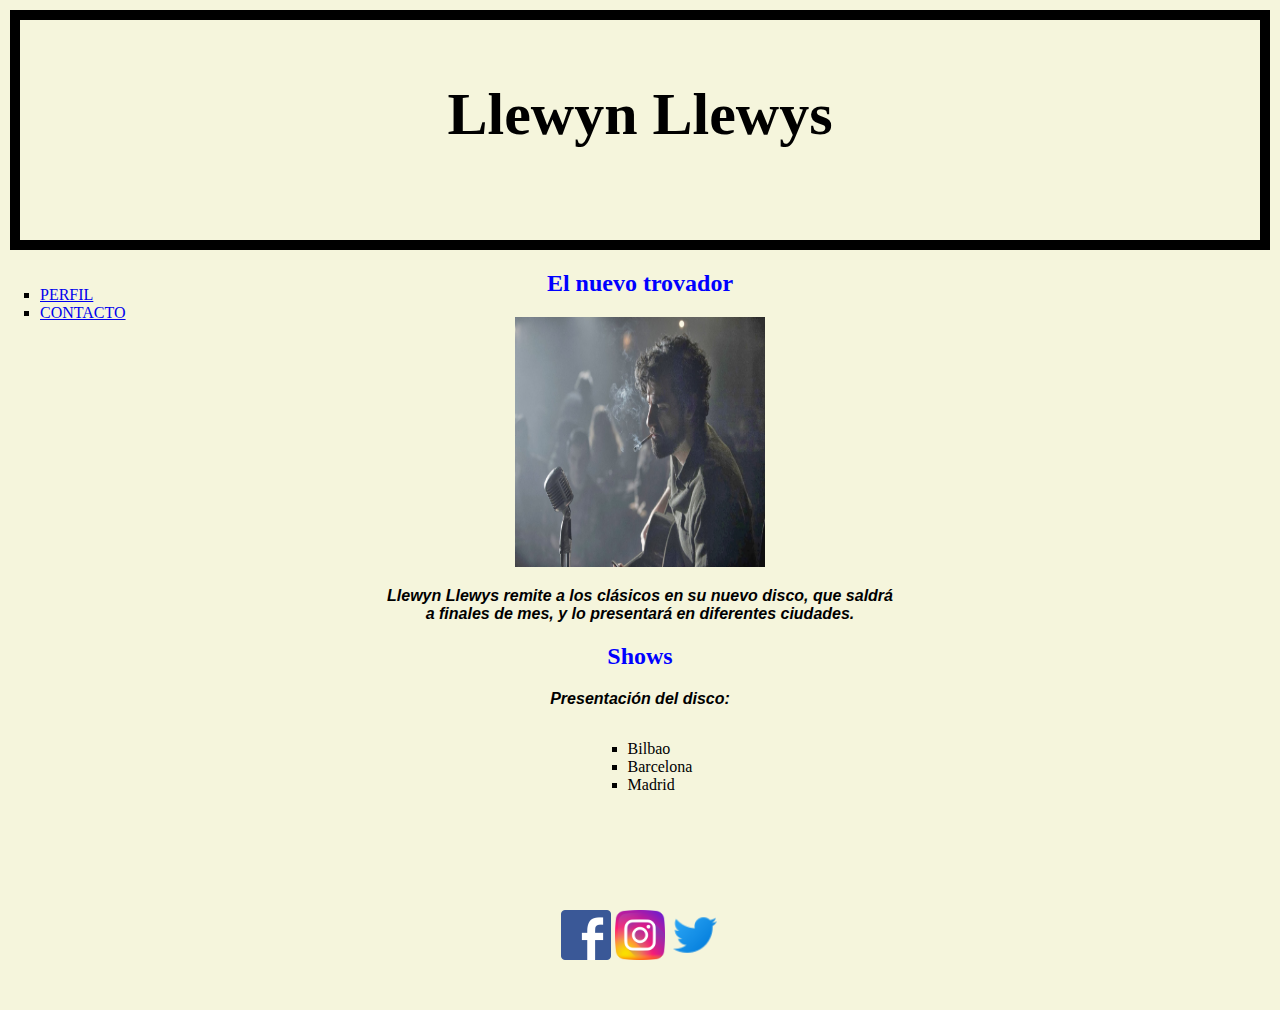
<file: index.html>
<!DOCTYPE html>
<html lang="en">
<head>
    <meta charset="UTF-8">
    <meta http-equiv="X-UA-Compatible" content="IE=edge">
    <meta name="viewport" content="width=device-width, initial-scale=1.0">
    <link rel="stylesheet" href="styles.css">
    <title>Document</title>
</head>
<body>
    <header class="padmar">
        <h1>Llewyn Llewys</h1>
    </header>
    <main class="main">
      <nav class="nav">
        <ul>
          <li><a href="#">PERFIL</a></li>
          <li><a href="contacto.html">CONTACTO</a></li>
        </ul>
      </nav>
      <div class="content">
        <h2>El nuevo trovador</h2>
        <img src="img/llewyn lewys.jpg" width="250px" height="250px" alt="Llewyn Llewys">
        <p class="custom_p">Llewyn Llewys remite a los clásicos en su nuevo disco, que saldrá a finales de mes, y lo presentará en diferentes ciudades.</p>
      
            <div id="div1">
                <h2>Shows</h2>
                <p class="custom_p">Presentación del disco:</p>
                <ul class="list">
                    <li>Bilbao</li>
                    <li>Barcelona</li>
                    <li>Madrid</li>
                </ul>

            </div>
        </div>
    </main>
    <footer>
        <a href="https://es-es.facebook.com/"><img src="iconos/5a22b43e909176.0984090415122238065922.png" width="50" height="50"></a>
    <a href="https://www.instagram.com/"><img src="iconos/instagram.png" width="50" height="50"></a>
    <a href="https://twitter.com/?lang=es"><img src="iconos/icons8-twitter-48.png" width="50" height="50"></a>
    </footer>
  </body>
</body>
</html>
</file>
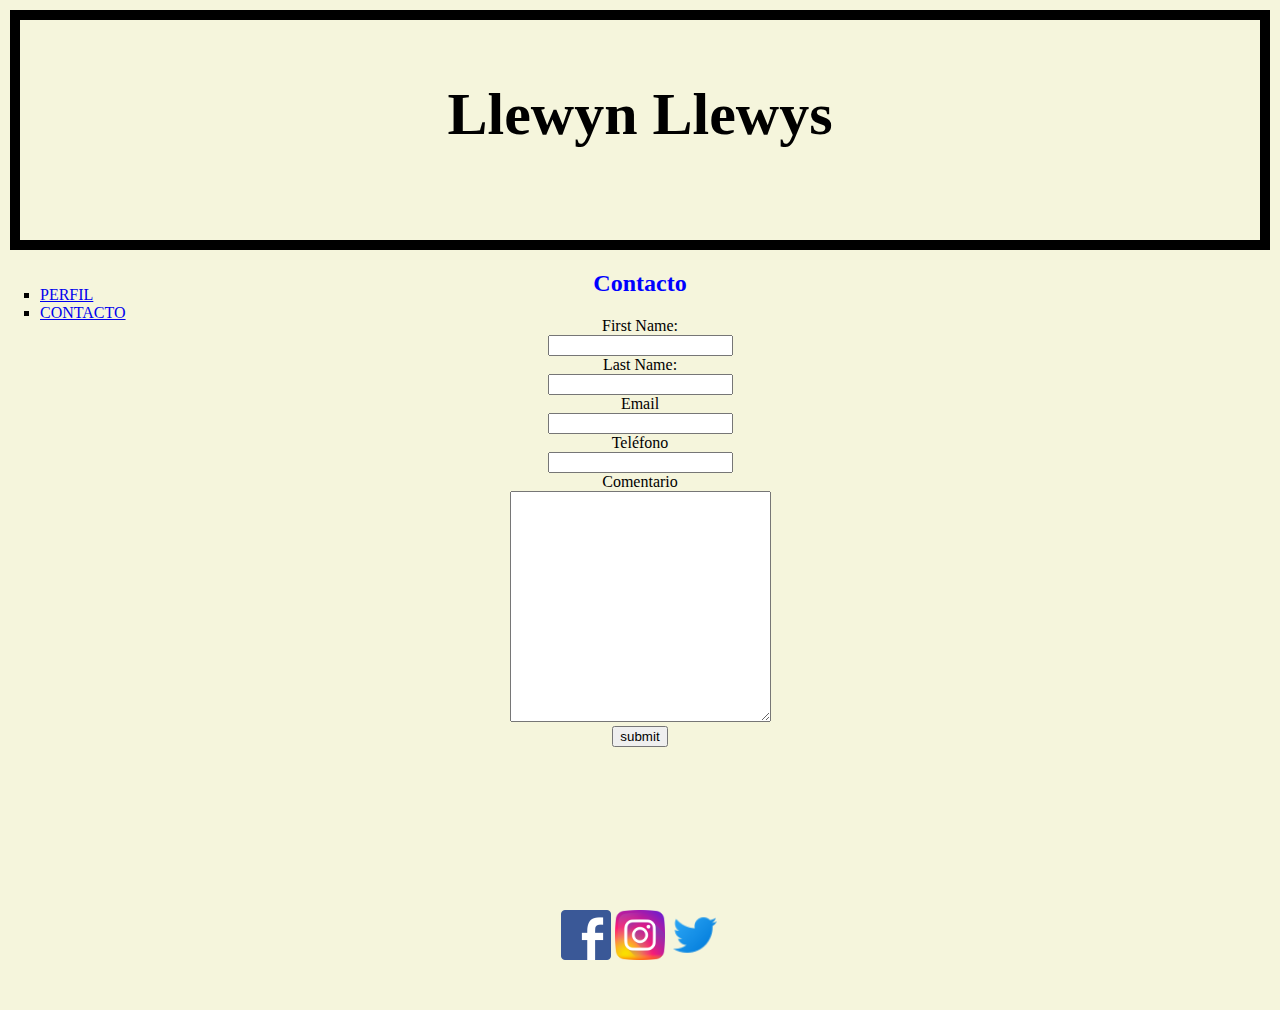
<file: contacto.html>
<!DOCTYPE html>
<html lang="en">
<head>
    <meta charset="UTF-8">
    <meta http-equiv="X-UA-Compatible" content="IE=edge">
    <meta name="viewport" content="width=device-width, initial-scale=1.0">
    <link rel="stylesheet" href="styles.css">
    <title>Document</title>
</head>
<body>
    <header class="padmar">
        <h1>Llewyn Llewys</h1>
    </header>
    <main class="main">
      <nav class="nav">
        <ul>
          <li><a href="index.html">PERFIL</a></li>
          <li><a href="#">CONTACTO</a></li>
        </ul>
      </nav>
      <div class="content">
        <h2>Contacto</h2>
        <form>
            <label for="fname">First Name:</label><br>
            <input type="text" id="fname" name="fname"><br>
            <label for="lname">Last Name:</label><br>
            <input type="text" id="lname" name="lname"><br>
            <label for="email">Email</label><br>
            <input type="email" id="email" name="email"><br>
            <label for="phono">Teléfono</label><br>
            <input type="tel" id="phono" name="phono" pattern="[0-9]{3}-[0-9]{2}-[0-9]{3}"><br>
            <label for="coment">Comentario</label><br>
            <textarea name="message" rows="15" cols="30"></textarea><br>
            <input type="submit" value="submit">
        </form> 
      </div>
    </main>
    <footer>
        <a href="https://es-es.facebook.com/"><img src="iconos/5a22b43e909176.0984090415122238065922.png" width="50" height="50"></a>
    <a href="https://www.instagram.com/"><img src="iconos/instagram.png" width="50" height="50"></a>
    <a href="https://twitter.com/?lang=es"><img src="iconos/icons8-twitter-48.png" width="50" height="50"></a>
    </footer>
  </body>
</html>
</file>
<file: styles.css>
header {
    height: 20vh;
    
    text-align: center;
  }
  .main {
    width: 100%;
    height: 70vh;
    
  }
  .nav {
    height: 100%;
    width: 30%;
    
    float: left;
  }
  .content {
    width: 70%;
    text-align: center;

   
  }
  footer {
    height: 10vh;
    padding: 10px;
    text-align: center;
    
    
  }
  h1 {
    text-align: center;
    font-size: 60px;
  }
  a:hover {
    color: red;
}
h2 {
    color: blue;
}
ul {
    list-style-type: square;
}
div p {
    font-weight: bold;
}
.custom_p {
    font-family: Arial, Helvetica, sans-serif;
    font-style: italic;
}
#div1 {
    font-weight: 0.1em;
}
body {
    margin: 0%;
        background-color: beige;
    }
.padmar {
    padding: 20px;
    margin: 10px;
    border: 10px solid black;
}
.list {
    text-align: left;
    display: inline-block;
}
</file>
